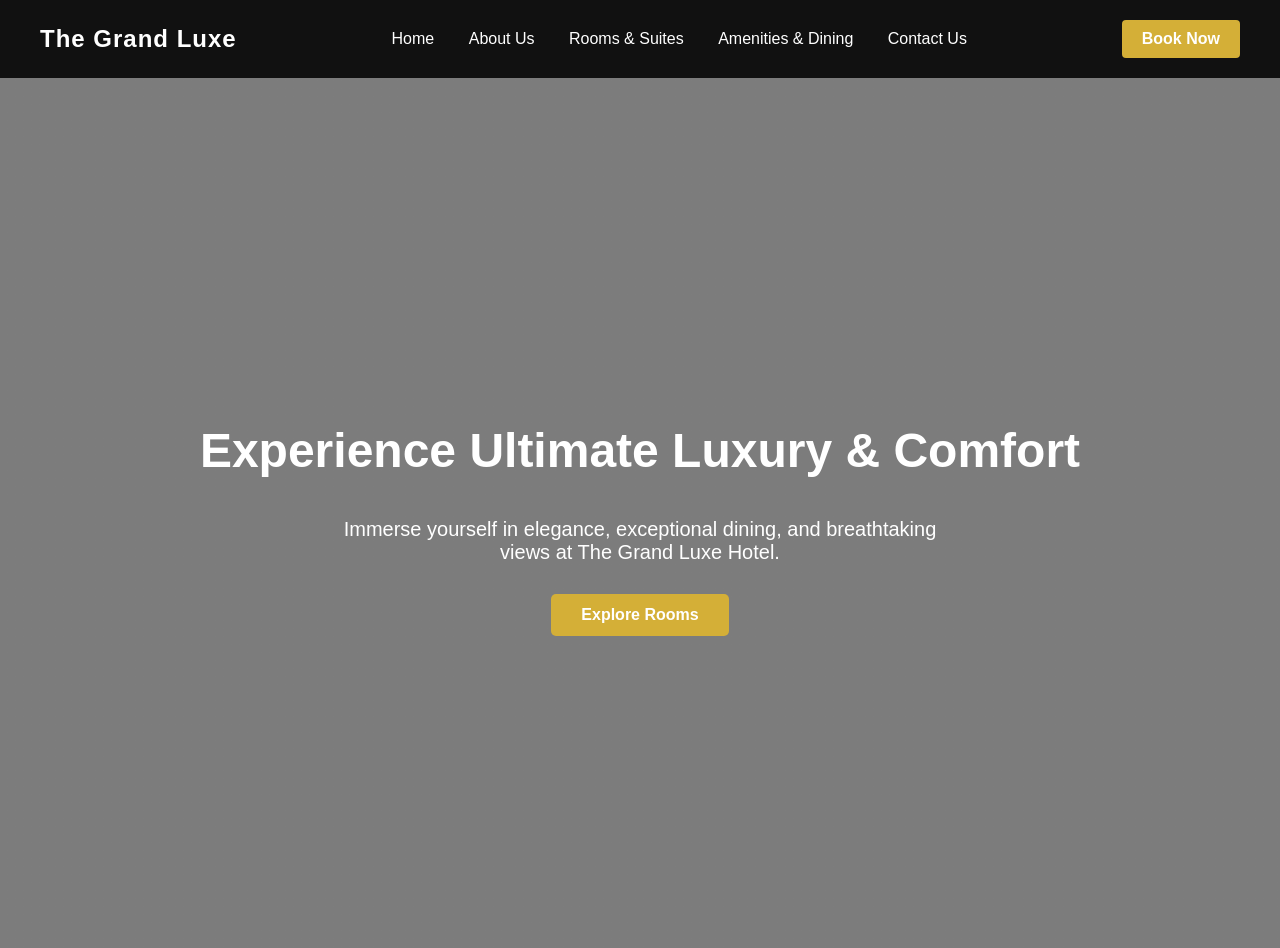
<file: index.html>
<!DOCTYPE html>
<html lang="en">
<head>
    <meta charset="UTF-8">
    <meta name="viewport" content="width=device-width, initial-scale=1.0">
    <title>The Grand Luxe Hotel - Home</title>
    <link rel="stylesheet" href="style.css">
</head>
<body>
    <header>
        <div class="logo">The Grand Luxe</div>
        <nav>
            <a href="index.html">Home</a>
            <a href="about.html">About Us</a>
            <a href="rooms.html">Rooms & Suites</a>
            <a href="amenities.html">Amenities & Dining</a>
            <a href="contact.html">Contact Us</a>
        </nav>
        <a href="contact.html" class="book-btn">Book Now</a>
    </header>

    <main class="hero">
        <h1>Experience Ultimate Luxury & Comfort</h1>
        <p>Immerse yourself in elegance, exceptional dining, and breathtaking views at The Grand Luxe Hotel.</p>
        <a href="rooms.html" class="cta-btn">Explore Rooms</a>
    </main>
</body>
</html>
</file>
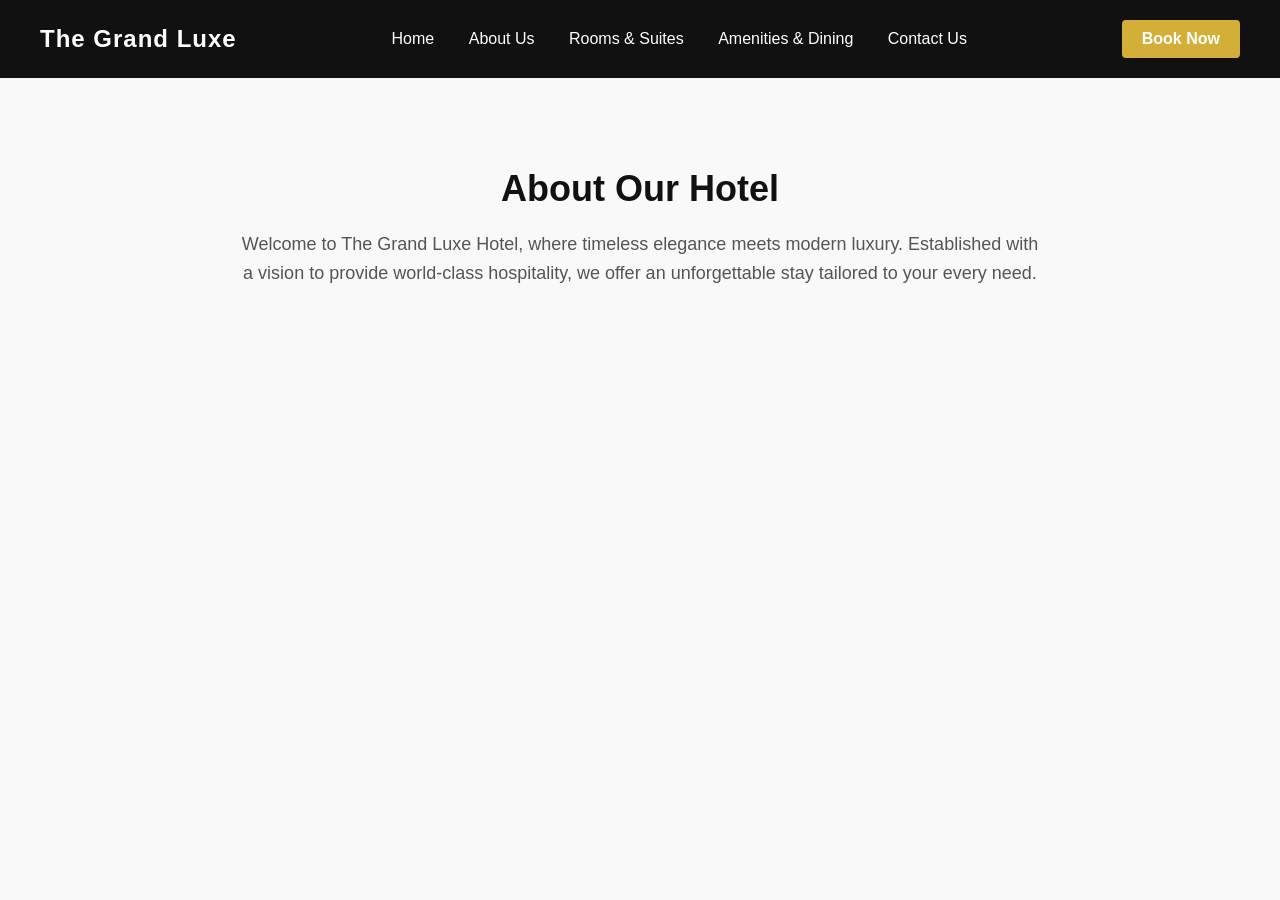
<file: about.html>
<!DOCTYPE html>
<html lang="en">
<head>
    <meta charset="UTF-8">
    <meta name="viewport" content="width=device-width, initial-scale=1.0">
    <title>About Us - The Grand Luxe Hotel</title>
    <link rel="stylesheet" href="style.css">
</head>
<body>
    <header>
        <div class="logo">The Grand Luxe</div>
        <nav>
            <a href="index.html">Home</a>
            <a href="about.html">About Us</a>
            <a href="rooms.html">Rooms & Suites</a>
            <a href="amenities.html">Amenities & Dining</a>
            <a href="contact.html">Contact Us</a>
        </nav>
        <a href="contact.html" class="book-btn">Book Now</a>
    </header>

    <main class="content-page">
        <h2>About Our Hotel</h2>
        <p>Welcome to The Grand Luxe Hotel, where timeless elegance meets modern luxury. Established with a vision to provide world-class hospitality, we offer an unforgettable stay tailored to your every need.</p>
    </main>
</body>
</html>
</file>
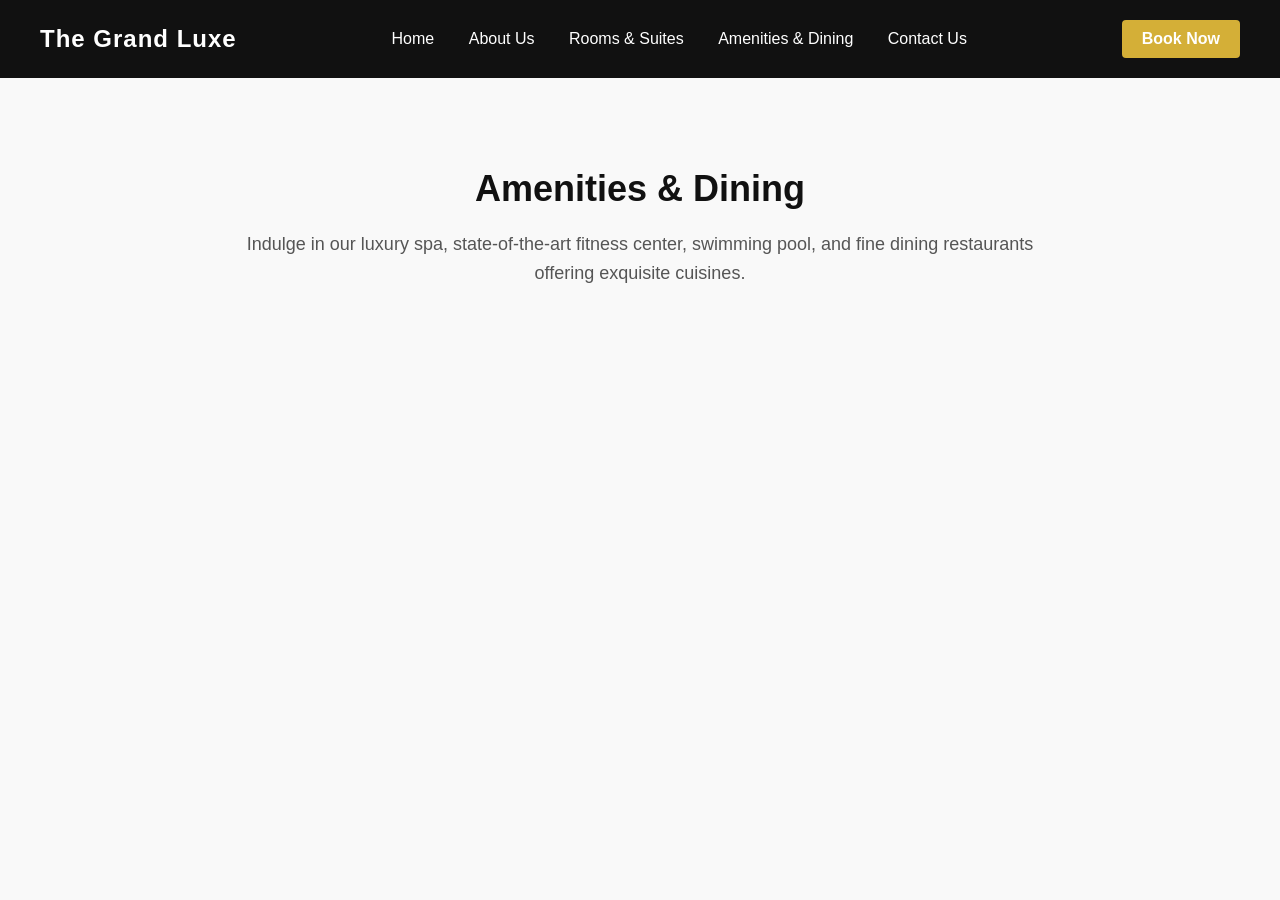
<file: amenities.html>
<!DOCTYPE html>
<html lang="en">
<head>
    <meta charset="UTF-8">
    <meta name="viewport" content="width=device-width, initial-scale=1.0">
    <title>Amenities & Dining - The Grand Luxe Hotel</title>
    <link rel="stylesheet" href="style.css">
</head>
<body>
    <header>
        <div class="logo">The Grand Luxe</div>
        <nav>
            <a href="index.html">Home</a>
            <a href="about.html">About Us</a>
            <a href="rooms.html">Rooms & Suites</a>
            <a href="amenities.html">Amenities & Dining</a>
            <a href="contact.html">Contact Us</a>
        </nav>
        <a href="contact.html" class="book-btn">Book Now</a>
    </header>

    <main class="content-page">
        <h2>Amenities & Dining</h2>
        <p>Indulge in our luxury spa, state-of-the-art fitness center, swimming pool, and fine dining restaurants offering exquisite cuisines.</p>
    </main>
</body>
</html>
</file>
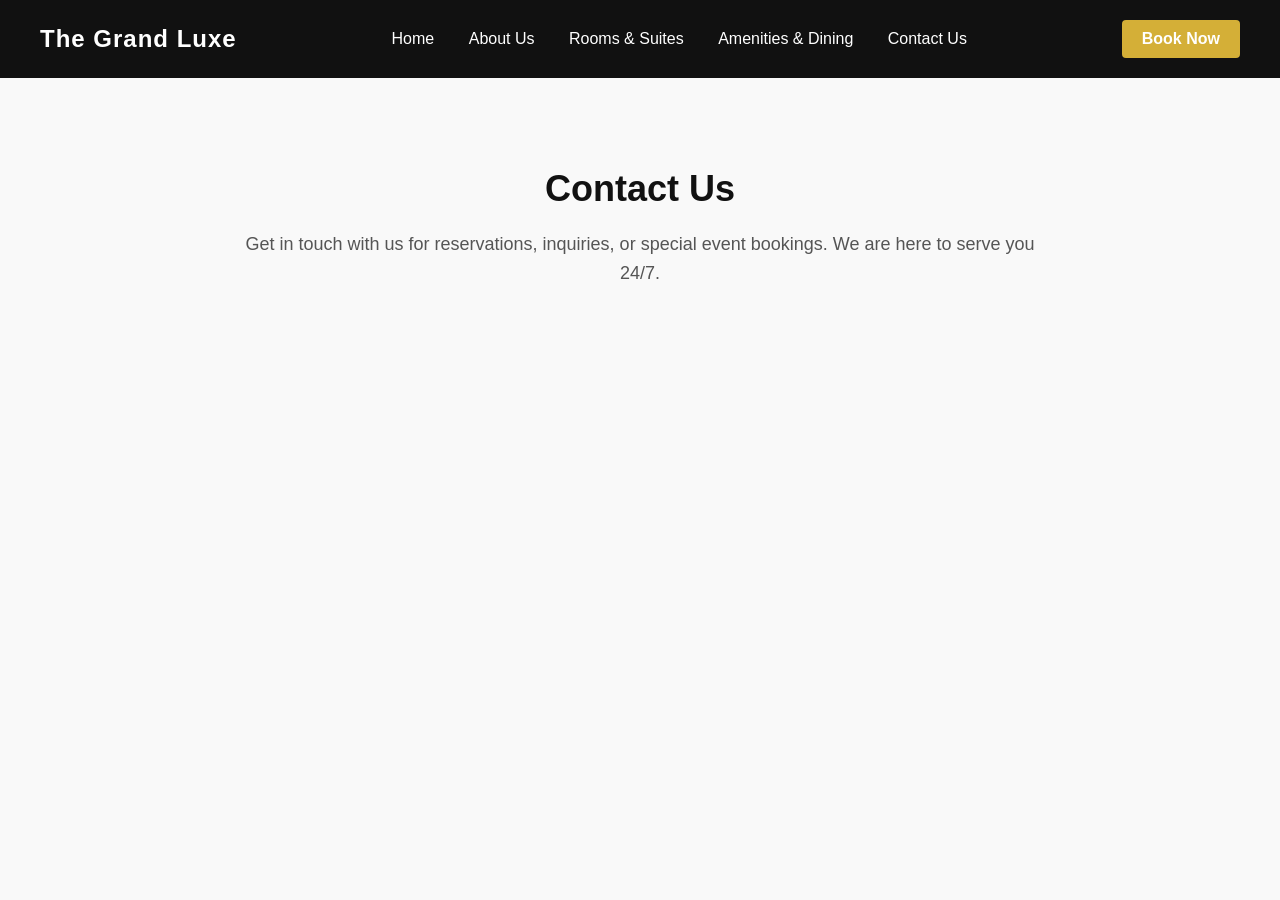
<file: contact.html>
<!DOCTYPE html>
<html lang="en">
<head>
    <meta charset="UTF-8">
    <meta name="viewport" content="width=device-width, initial-scale=1.0">
    <title>Contact Us - The Grand Luxe Hotel</title>
    <link rel="stylesheet" href="style.css">
</head>
<body>
    <header>
        <div class="logo">The Grand Luxe</div>
        <nav>
            <a href="index.html">Home</a>
            <a href="about.html">About Us</a>
            <a href="rooms.html">Rooms & Suites</a>
            <a href="amenities.html">Amenities & Dining</a>
            <a href="contact.html">Contact Us</a>
        </nav>
        <a href="contact.html" class="book-btn">Book Now</a>
    </header>

    <main class="content-page">
        <h2>Contact Us</h2>
        <p>Get in touch with us for reservations, inquiries, or special event bookings. We are here to serve you 24/7.</p>
    </main>
</body>
</html>
</file>
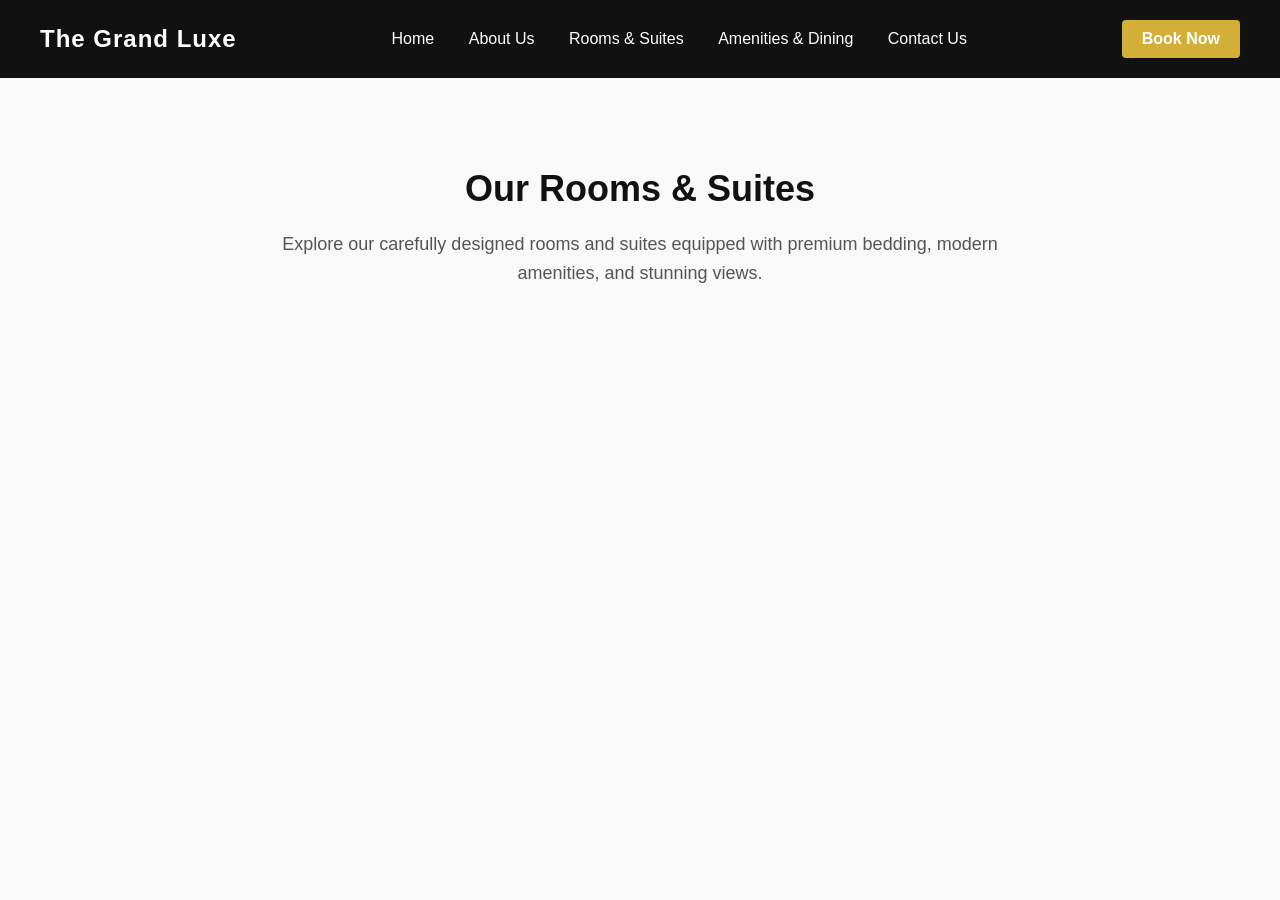
<file: rooms.html>
<!DOCTYPE html>
<html lang="en">
<head>
    <meta charset="UTF-8">
    <meta name="viewport" content="width=device-width, initial-scale=1.0">
    <title>Rooms & Suites - The Grand Luxe Hotel</title>
    <link rel="stylesheet" href="style.css">
</head>
<body>
    <header>
        <div class="logo">The Grand Luxe</div>
        <nav>
            <a href="index.html">Home</a>
            <a href="about.html">About Us</a>
            <a href="rooms.html">Rooms & Suites</a>
            <a href="amenities.html">Amenities & Dining</a>
            <a href="contact.html">Contact Us</a>
        </nav>
        <a href="contact.html" class="book-btn">Book Now</a>
    </header>

    <main class="content-page">
        <h2>Our Rooms & Suites</h2>
        <p>Explore our carefully designed rooms and suites equipped with premium bedding, modern amenities, and stunning views.</p>
    </main>
</body>
</html>
</file>
<file: style.css>
body {
    margin: 0;
    font-family: 'Segoe UI', Tahoma, Geneva, Verdana, sans-serif;
    background-color: #f9f9f9;
    color: #333;
}

header {
    display: flex;
    justify-content: space-between;
    align-items: center;
    background-color: #111;
    padding: 20px 40px;
    color: #fff;
}

.logo {
    font-size: 24px;
    font-weight: bold;
    letter-spacing: 1px;
}

nav a {
    color: #fff;
    text-decoration: none;
    margin: 0 15px;
    font-size: 16px;
    transition: color 0.3s;
}

    nav a:hover {
        color: #d4af37;
    }

.book-btn {
    background-color: #d4af37;
    color: #fff;
    padding: 10px 20px;
    border-radius: 4px;
    text-decoration: none;
    font-weight: bold;
}

.hero {
    text-align: center;
    padding: 120px 20px;
    background: linear-gradient(rgba(0,0,0,0.5), rgba(0,0,0,0.5)), url('https://images.unsplash.com/photo-1566073771259-6a8506099945') no-repeat center center/cover;
    color: white;
    height: 70vh;
    display: flex;
    flex-direction: column;
    justify-content: center;
    align-items: center;
}

    .hero h1 {
        font-size: 48px;
        margin-bottom: 20px;
    }

    .hero p {
        font-size: 20px;
        max-width: 600px;
        margin-bottom: 30px;
    }

.cta-btn {
    background-color: #d4af37;
    color: white;
    padding: 12px 30px;
    text-decoration: none;
    font-weight: bold;
    border-radius: 5px;
}

.content-page {
    padding: 60px 40px;
    max-width: 800px;
    margin: 0 auto;
    text-align: center;
}

    .content-page h2 {
        font-size: 36px;
        color: #111;
        margin-bottom: 20px;
    }

    .content-page p {
        font-size: 18px;
        line-height: 1.6;
        color: #555;
    }
</file>
